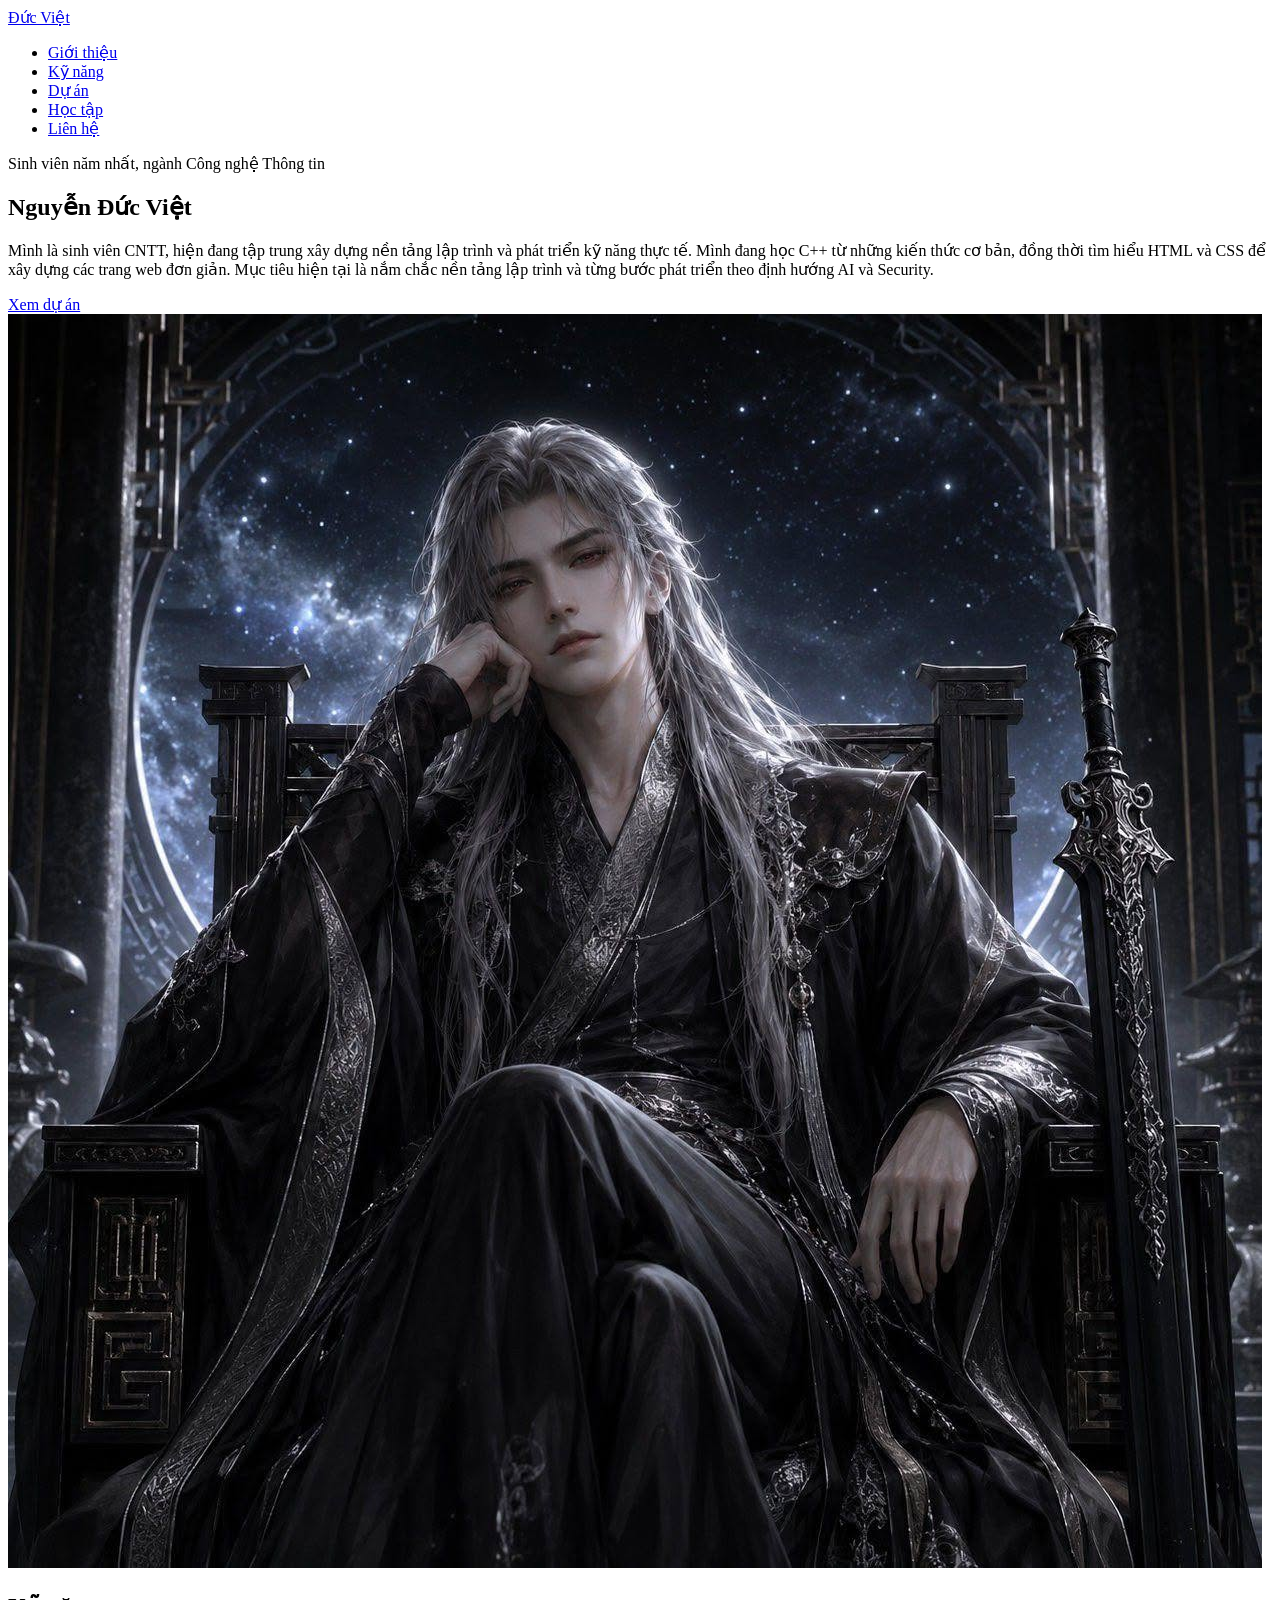
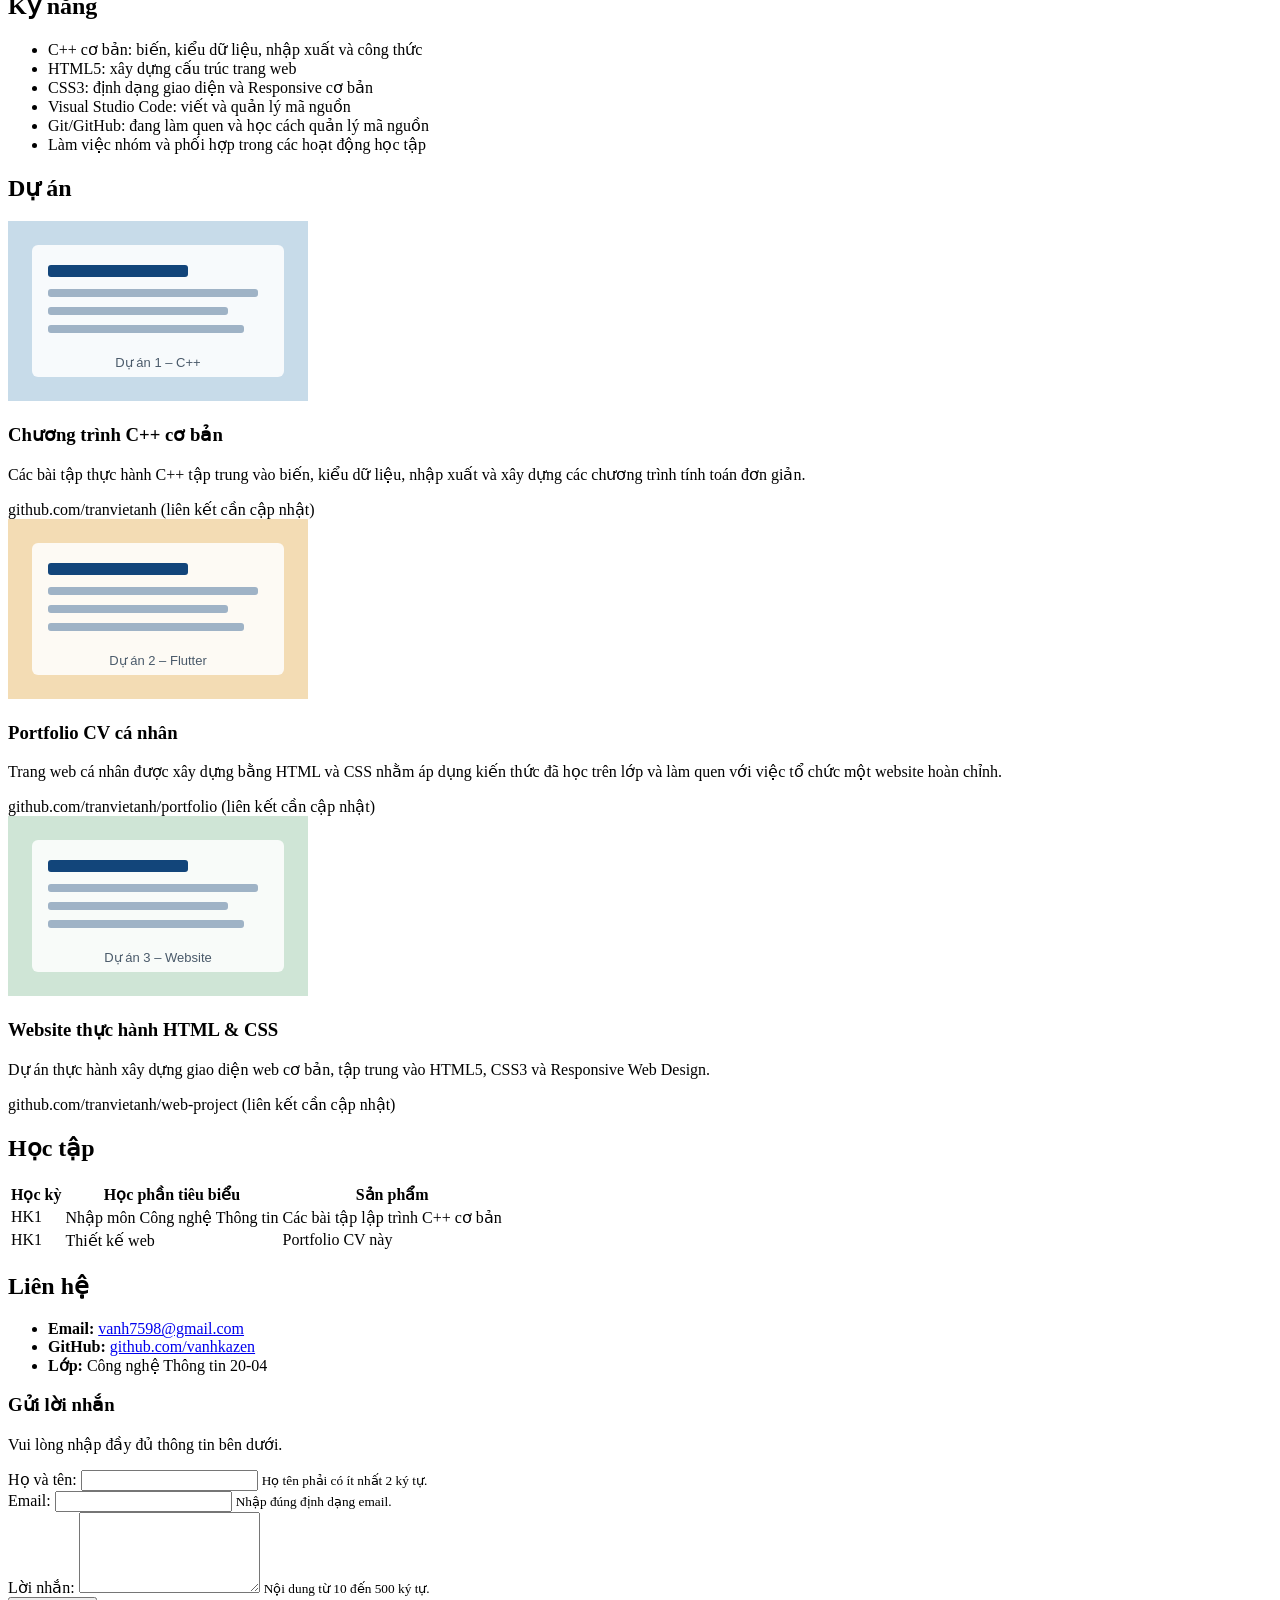
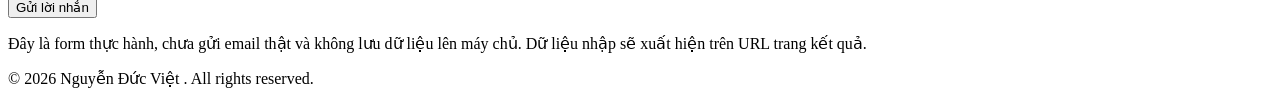
<file: index.html>
<!doctype html>
<html lang="vi">

<head>
  <meta charset="UTF-8" />
  <meta name="viewport" content="width=device-width, initial-scale=1.0" />
  <title>Nguyễn Đức Việt - Portfolio CV</title>
  <link rel="preconnect" href="https://fonts.googleapis.com" />
  <link rel="stylesheet" href="https://fonts.googleapis.com/css2?family=Inter:wght@400;500;600;700&display=swap" />
  <link rel="stylesheet" href="D:\CNTT20-04\portfolio\css\style.css" />
</head>

<body>
  <header class="site-header">
    <div class="container">
      <a class="logo" href="#gioi-thieu">Đức Việt</a>
      <nav aria-label="Menu chính">
        <ul class="menu">
          <li><a href="#gioi-thieu">Giới thiệu</a></li>
          <li><a href="#ky-nang">Kỹ năng</a></li>
          <li><a href="#du-an">Dự án</a></li>
          <li><a href="#hoc-tap">Học tập</a></li>
          <li><a href="#lien-he">Liên hệ</a></li>
        </ul>
      </nav>
    </div>
  </header>

  <main id="noi-dung">
    <section id="gioi-thieu" class="hero">
      <div class="container hero-inner">
        <div class="hero-text">
          <p class="hero-role">
            Sinh viên năm nhất, ngành Công nghệ Thông tin
          </p>

          <h1>Nguyễn Đức Việt</h1>

          <p>
            Mình là sinh viên CNTT, hiện đang tập trung xây dựng nền tảng lập
            trình và phát triển kỹ năng thực tế. Mình đang học C++ từ những
            kiến thức cơ bản, đồng thời tìm hiểu HTML và CSS để xây dựng các
            trang web đơn giản. Mục tiêu hiện tại là nắm chắc nền tảng lập
            trình và từng bước phát triển theo định hướng AI và Security.
          </p>

          <a class="button" href="#du-an">Xem dự án</a>
        </div>

        <img class="avatar" src="assets/791975572_1060704449904978_7434436045093909714_n.jpg"
          alt="Ảnh đại diện minh họa của Trần Việt Anh" />
      </div>
    </section>

    <section id="ky-nang" class="section">
      <div class="container">
        <h2>Kỹ năng</h2>

        <ul class="skills">
          <li>C++ cơ bản: biến, kiểu dữ liệu, nhập xuất và công thức</li>
          <li>HTML5: xây dựng cấu trúc trang web</li>
          <li>CSS3: định dạng giao diện và Responsive cơ bản</li>
          <li>Visual Studio Code: viết và quản lý mã nguồn</li>
          <li>Git/GitHub: đang làm quen và học cách quản lý mã nguồn</li>
          <li>Làm việc nhóm và phối hợp trong các hoạt động học tập</li>
        </ul>
      </div>
    </section>

    <section id="du-an" class="section section-alt">
      <div class="container">
        <h2>Dự án</h2>

        <div class="projects">
          <article class="card">
            <img src="assets/du-an-1.svg" alt="Giao diện dòng lệnh của chương trình C++" />

            <h3>Chương trình C++ cơ bản</h3>

            <p>
              Các bài tập thực hành C++ tập trung vào biến, kiểu dữ liệu, nhập
              xuất và xây dựng các chương trình tính toán đơn giản.
            </p>

            <span class="pending-link">
              github.com/tranvietanh (liên kết cần cập nhật)
            </span>
          </article>

          <article class="card">
            <img src="assets/du-an-2.svg" alt="Giao diện trang web cá nhân" />

            <h3>Portfolio CV cá nhân</h3>

            <p>
              Trang web cá nhân được xây dựng bằng HTML và CSS nhằm áp dụng
              kiến thức đã học trên lớp và làm quen với việc tổ chức một
              website hoàn chỉnh.
            </p>

            <span class="pending-link">
              github.com/tranvietanh/portfolio (liên kết cần cập nhật)
            </span>
          </article>

          <article class="card">
            <img src="assets/du-an-3.svg" alt="Trang web thực hành HTML và CSS" />

            <h3>Website thực hành HTML & CSS</h3>

            <p>
              Dự án thực hành xây dựng giao diện web cơ bản, tập trung vào
              HTML5, CSS3 và Responsive Web Design.
            </p>

            <span class="pending-link">
              github.com/tranvietanh/web-project (liên kết cần cập nhật)
            </span>
          </article>
        </div>
      </div>
    </section>

    <section id="hoc-tap" class="section">
      <div class="container">
        <h2>Học tập</h2>

        <table class="study">
          <thead>
            <tr>
              <th>Học kỳ</th>
              <th>Học phần tiêu biểu</th>
              <th>Sản phẩm</th>
            </tr>
          </thead>

          <tbody>
            <tr>
              <td>HK1</td>
              <td>Nhập môn Công nghệ Thông tin</td>
              <td>Các bài tập lập trình C++ cơ bản</td>
            </tr>

            <tr>
              <td>HK1</td>
              <td>Thiết kế web</td>
              <td>Portfolio CV này</td>
            </tr>
          </tbody>
        </table>
      </div>
    </section>


    <section id="lien-he" class="section section-alt">
      <div class="container">
        <h2>Liên hệ</h2>

        <ul class="contact">
          <li>
            <strong>Email:</strong>
            <a href="mailto:vanh7598@gmail.com">
              vanh7598@gmail.com
            </a>
          </li>

          <li>
            <strong>GitHub:</strong>
            <a href="https://github.com/vanhkazen" target="_blank" rel="noopener noreferrer">
              github.com/vanhkazen
            </a>
          </li>

          <li>
            <strong>Lớp:</strong> Công nghệ Thông tin 20-04
          </li>
        </ul>

        <!-- Form liên hệ - Lab 5 -->
        <form action="ket-qua.html" method="get" class="contact-form">
          <h3>Gửi lời nhắn</h3>
          <p>Vui lòng nhập đầy đủ thông tin bên dưới.</p>

          <div class="form-group">
            <label for="fullname">Họ và tên:</label>
            <input type="text" id="fullname" name="fullname" minlength="2" required aria-describedby="fullname-help" />
            <small id="fullname-help">
              Họ tên phải có ít nhất 2 ký tự.
            </small>
          </div>

          <div class="form-group">
            <label for="email">Email:</label>
            <input type="email" id="email" name="email" required aria-describedby="email-help" />
            <small id="email-help">
              Nhập đúng định dạng email.
            </small>
          </div>

          <div class="form-group">
            <label for="message">Lời nhắn:</label>
            <textarea id="message" name="message" rows="5" minlength="10" maxlength="500" required
              aria-describedby="message-help"></textarea>
            <small id="message-help">
              Nội dung từ 10 đến 500 ký tự.
            </small>
          </div>

          <button type="submit" class="button">
            Gửi lời nhắn
          </button>

          <p class="form-note">
            Đây là form thực hành, chưa gửi email thật
            và không lưu dữ liệu lên máy chủ.
            Dữ liệu nhập sẽ xuất hiện trên URL trang kết quả.
          </p>
        </form>
      </div>
    </section>

  </main>

  <footer class="site-footer">
    <div class="container">
      <p>© 2026 Nguyễn Đức Việt . All rights reserved.</p>
    </div>
  </footer>
</body>

</html>
</file>
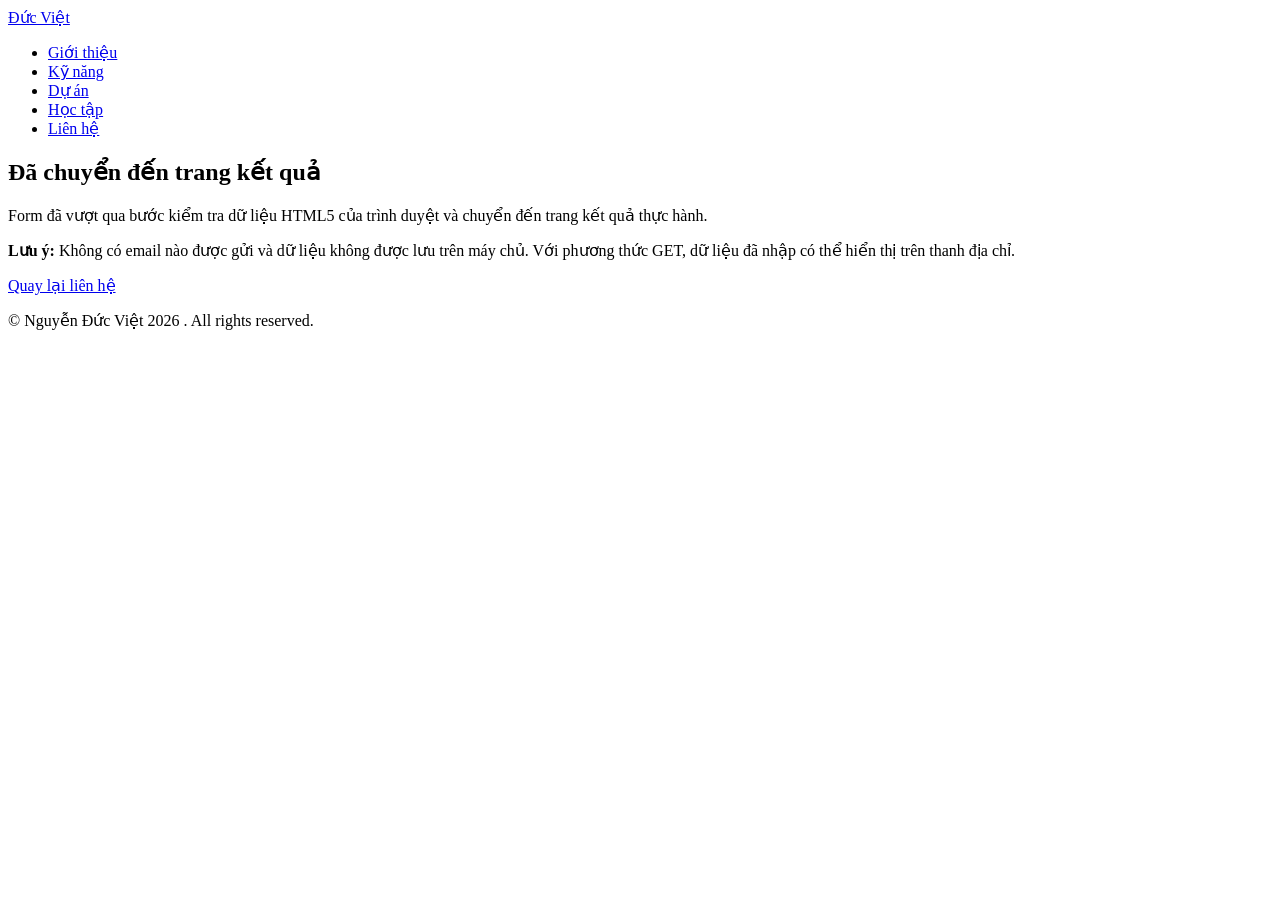
<file: ket-qua.html>
<!doctype html>
<html lang="vi">

<head>
  <meta charset="UTF-8" />
  <meta name="viewport" content="width=device-width, initial-scale=1.0" />
  <title>Kết quả liên hệ - Nguyễn Đức Việt</title>
  <link rel="stylesheet" href="D:\CNTT20-04\portfolio\css\style.css" />
</head>

<body>
  <header class="site-header">
    <div class="container">
      <a class="logo" href="index.html#gioi-thieu">
         Đức Việt
      </a>

      <nav aria-label="Menu chính">
        <ul class="menu">
          <li><a href="index.html#gioi-thieu">Giới thiệu</a></li>
          <li><a href="index.html#ky-nang">Kỹ năng</a></li>
          <li><a href="index.html#du-an">Dự án</a></li>
          <li><a href="index.html#hoc-tap">Học tập</a></li>
          <li><a href="index.html#lien-he">Liên hệ</a></li>
        </ul>
      </nav>
    </div>
  </header>

  <main id="noi-dung" class="result-main">
    <div class="container">
      <section class="result-panel" aria-labelledby="result-title">
        <h1 id="result-title">
          Đã chuyển đến trang kết quả
        </h1>

        <p>
          Form đã vượt qua bước kiểm tra dữ liệu HTML5
          của trình duyệt và chuyển đến trang kết quả
          thực hành.
        </p>

        <p>
          <strong>Lưu ý:</strong>
          Không có email nào được gửi và dữ liệu không
          được lưu trên máy chủ. Với phương thức GET,
          dữ liệu đã nhập có thể hiển thị trên thanh địa chỉ.
        </p>

        <a class="button" href="index.html#lien-he">
          Quay lại liên hệ
        </a>
      </section>
    </div>
  </main>

  <footer class="site-footer">
    <div class="container">
      <p>© Nguyễn Đức Việt 2026 . All rights reserved.</p>
    </div>
  </footer>
</body>

</html>
</file>
